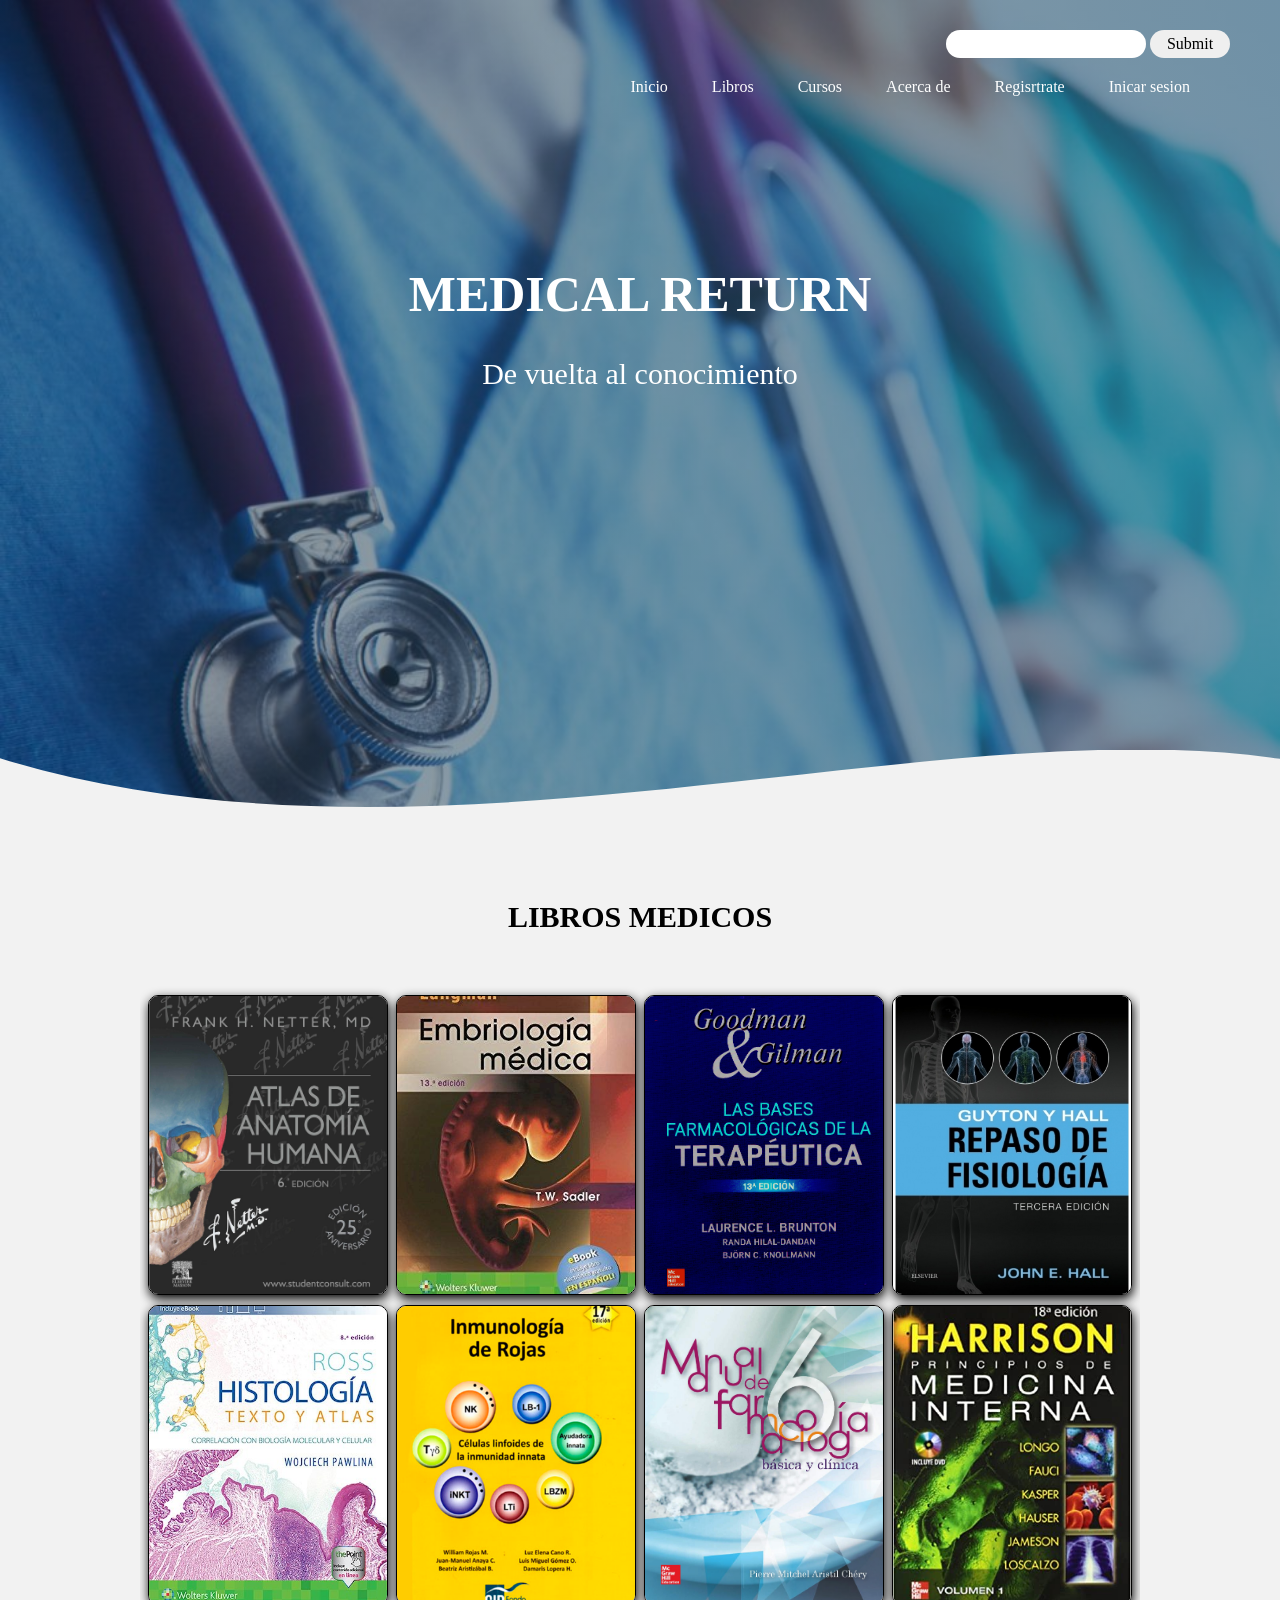
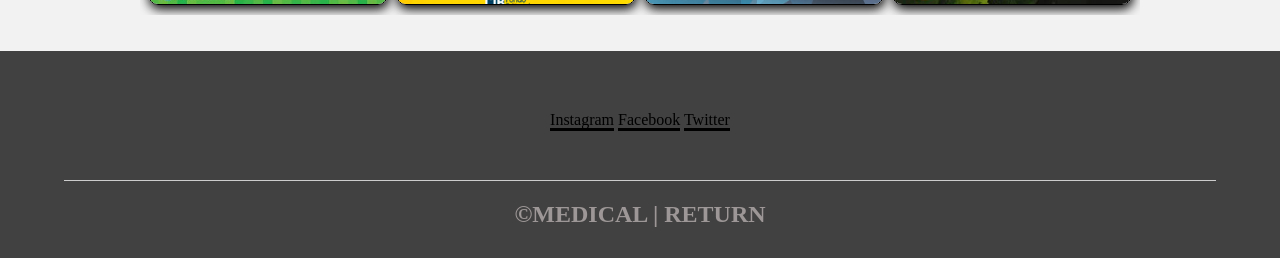
<file: index.html>
<!DOCTYPE html>
<html lang="es">
<head>
    <meta charset="UTF-8">
    <title>Medical return</title>
    <link rel="stylesheet" type="text/css" href="Css/estilo.css">
    <meta name="keywords"content="Medicina,libros,farmacologia,fisiologia,anatomia">
    <meta name="description"content="Esta pagina esta hecha con fines educativos 
    para asi proporcionar un medio de repaso a aquellos estudiantes que 
    buscan instruirse en el ambito medico.">
    <meta name="author"content="Andres Camilo">
    <link rel="icon" href="img/icono.jpg">
    <link rel="stylesheet" type="text/css" href="normalize.css">
    <link rel="preconnect" href="https://fonts.gstatic.com">
    <link href="https://fonts.googleapis.com/css2?family=Handlee&display=swap" rel="stylesheet">

</head>
<body>
        <header>
            <nav>
                <div>
                    <form class="contac-form">
                    <input type="text"required="">
                    <input class="contac-form__input"type="submit"required="">
               
                    </form>
                </div>
                
                <div class="div-form">
               <a class="div-form__a"href="#">Inicio</a>
               <a class="div-form__a"href="#">Libros</a>
               <a class="div-form__a"href="#">Cursos</a>
               <a class="div-form__a"href="#">Acerca de</a>
               <a class="div-form__a"href="#">Regisrtrate</a>
               <a class="div-form__a"href="#">Inicar sesion</a>
                </div>
            </nav>
        <section class="textos-header">
                <h1>MEDICAL RETURN</h1>
                <h2>De vuelta al conocimiento</h2>
            </section> 
        <div class="wave" style="height: 150px; overflow: hidden;" ><svg viewBox="0 0 500 150" preserveAspectRatio="none" style="height: 100%; width: 100%;"><path d="M-58.41,-52.78 C120.48,187.00 349.20,-49.98 501.41,9.38 L500.00,150.00 L0.00,150.00 Z" style="stroke: none; fill: #f2f2f2;"></path></svg></div>
        </header>
 <section class="Libros">
     <div class="contenedor">
         <h2 class="titulo">LIBROS MEDICOS</h2>
         <div class="galeria-libros">
             <div class="imagen-libros">
               <img class="imagen-libros__img"src="img/anatomia.png" alt=""> </a>
               <a href="https://www.mediafire.com/file/1va2h2ij01mxc6x/Atlas_de_Anatomia_Humana_6a_Edicion.rar/file"target="_BLANK"><div class="hover-libros">
               <img class="hover-libros__img"src="img/seleccion.png"alt="">
                     <p class="hover-libros__p">DESCARGAR</p>
                 </div>
             </div></a>
             <div class="imagen-libros">
                <img class="imagen-libros__img"src="img/embriologia.png" alt="">
                <div class="hover-libros">
                    <img class="hover-libros__img"src="img/seleccion.png"alt="">
                    <p class="hover-libros__p">DESCARGAR</p>
                </div>
             </div>
             <div class="imagen-libros">
                <img class="imagen-libros__img"src="img/Famacologia goodman.png" alt=""></a>
                <div class="hover-libros">
                    <img class="hover-libros__img"src="img/seleccion.png"alt=""></a>
                    <p class="hover-libros__p"> DESCARGAR</p>
                </div>
             </div>
             <div class="imagen-libros">
                <img class="imagen-libros__img"src="img/fisiologia.png" alt="">
                <div class="hover-libros">
                    <img class="hover-libros__img"src="img/seleccion.png"alt="">
                    <p class="hover-libros__p">DESCARGAR</p>
                </div>
             </div>
             <div class="imagen-libros">
                <img class="imagen-libros__img"src="img/histologia.png" alt="">
                <div class="hover-libros">
                    <img class="hover-libros__img"src="img/seleccion.png"alt="">
                    <p class="hover-libros__p">DESCARGAR</p>
                </div>
             </div>
             <div class="imagen-libros">
                <img class="imagen-libros__img"src="img/inmunologia rojas .png" alt="">
                <div class="hover-libros">
                    <img class="hover-libros__img"src="img/seleccion.png"alt="">
                    <p class="hover-libros__p">DESCARGAR</p>
                </div>
             </div>
             <div class="imagen-libros">
                <img class="imagen-libros__img"src="img/Manual de farmacologia.png" alt="">
                <div class="hover-libros">
                    <img class="hover-libros__img"src="img/seleccion.png"alt="">
                    <p class="hover-libros__p">DESCARGAR</p>
                </div>
             </div>
             <div class="imagen-libros">
                <img class="imagen-libros__img"src="img/medicina inter.png" alt="">
                <div class="hover-libros">
            <img class="hover-libros__img"src="img/seleccion.png"alt="">
                    <p class="hover-libros__p">DESCARGAR</p>
                </div>
             </div>
         </div>
     </div>
     <p class="form-p">.</p>
     <p class="form-p">.</p>
     
     <footer>
         <div class="contenedor-footer">
             <div class="content-foo">   
                <a class="content-foo__a"contenthref="https://www.instagram.com/andrescamiloospino/"target="_BLANK">Instagram</a>
                <a class="content-foo__a"href="https://www.facebook.com/ospinoandres"target="_BLANK">Facebook</a>
                <a class="content-foo__a"href="https://twitter.com/Andrew_Ospi?s=08"target="_BLANK">Twitter</a>
                
             </div>
         </div>
         <h2 class="titulo-final">&copy;MEDICAL | RETURN</h2>
     </footer>
     
</body>
</html>
</file>
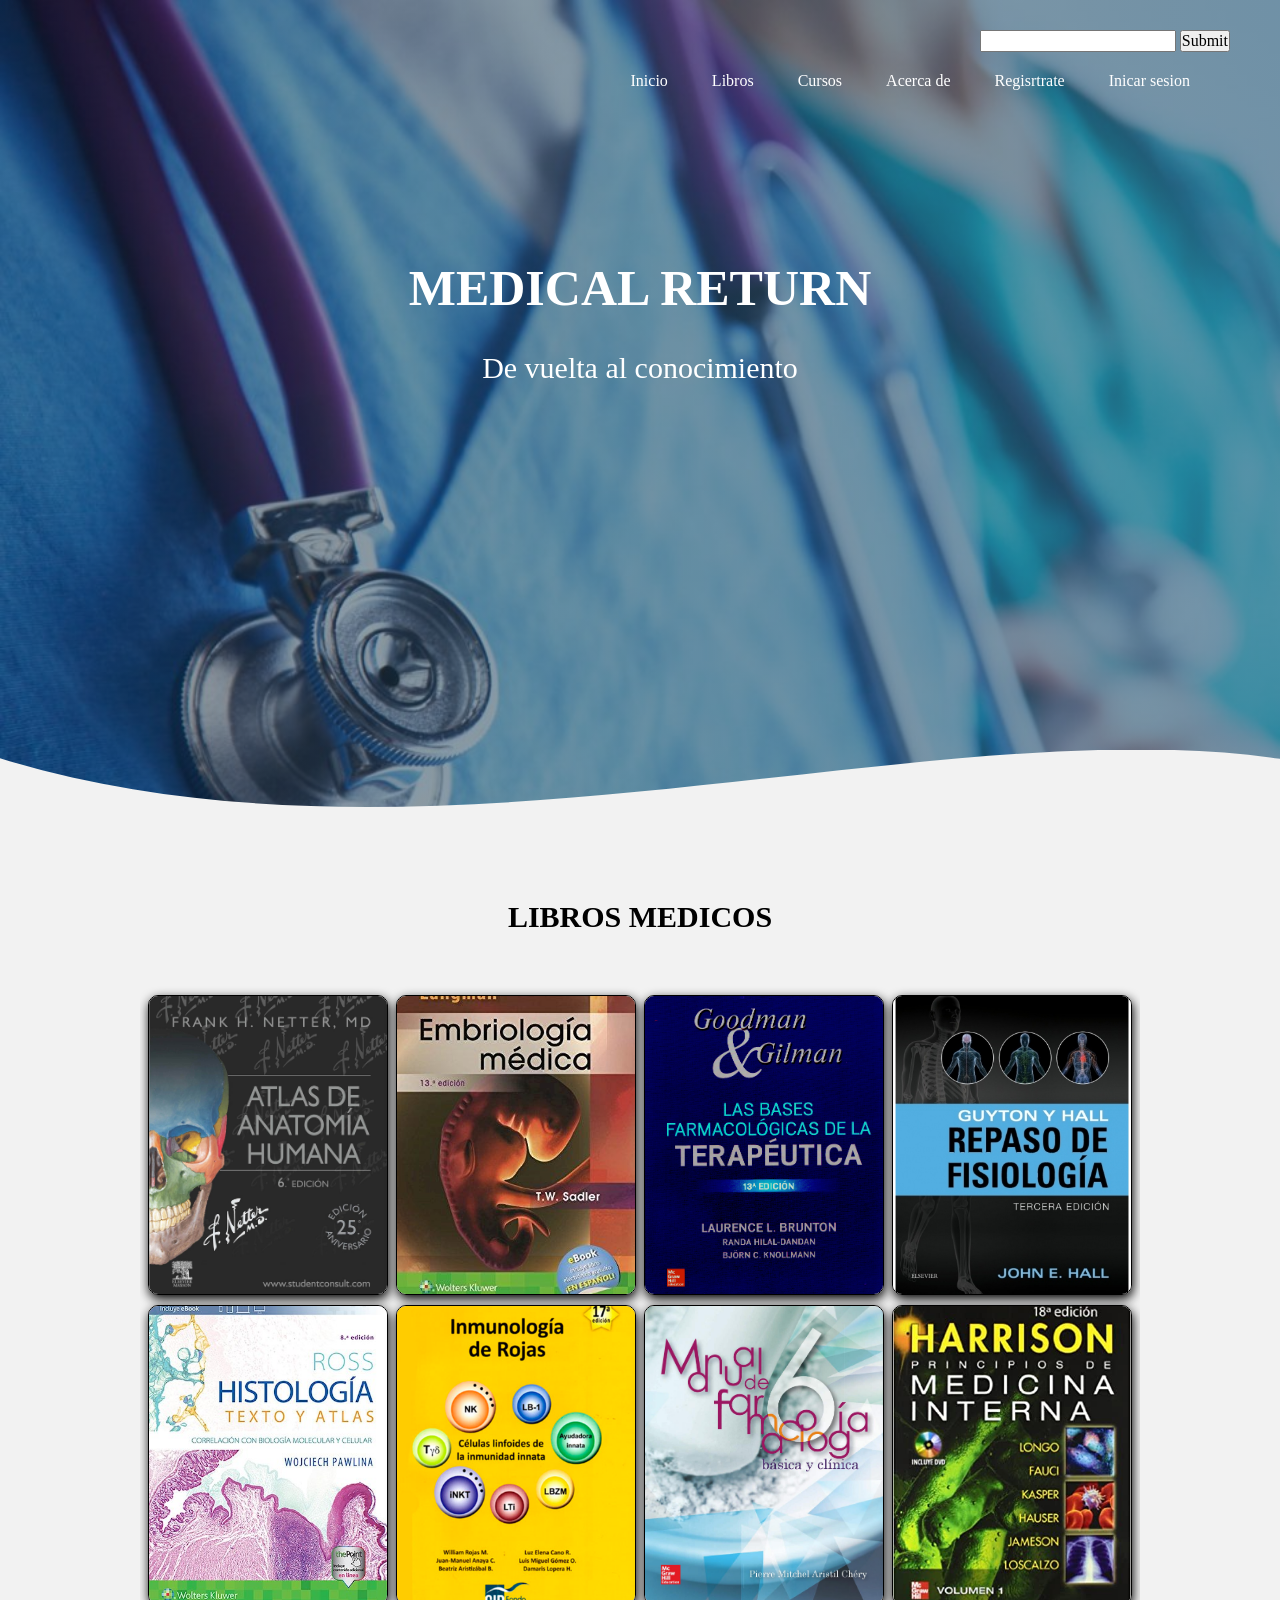
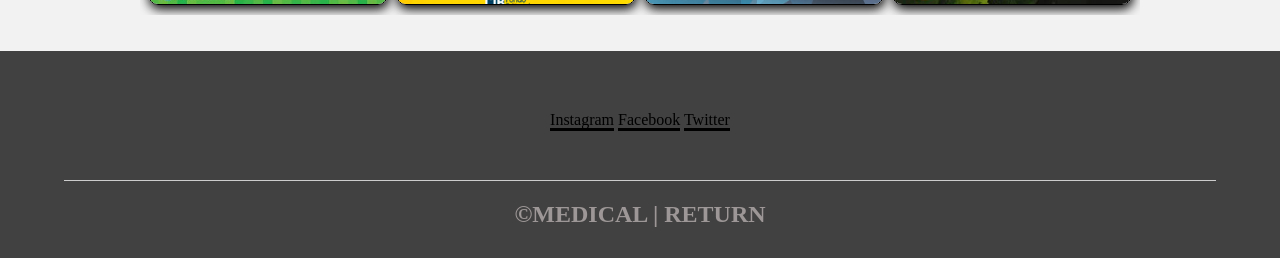
<file: Mi pagina web/index.html>
<!DOCTYPE html>
<html lang="es">
<head>
    <meta charset="UTF-8">
    <title>Medical return</title>
    <link rel="stylesheet" type="text/css" href="Css/estilo.css">
    <meta name="keywords"content="Medicina,libros,farmacologia,fisiologia,anatomia">
    <meta name="description"content="Esta pagina esta hecha con fines educativos 
    para asi proporcionar un medio de repaso a aquellos estudiantes que 
    buscan instruirse en el ambito medico.">
    <meta name="author"content="Andres Camilo">
    <link rel="icon" href="img/icono.jpg">
    <link rel="stylesheet" type="text/css" href="normalize.css">
    <link rel="preconnect" href="https://fonts.gstatic.com">
    <link href="https://fonts.googleapis.com/css2?family=Handlee&display=swap" rel="stylesheet">

</head>
<body>
        <header>
            <nav>
                <div>
                    <form class="contac-form">
                    <input type="text"required="">
                    <input type="submit"required="">
                    </form>
                </div>
                
                <div class="div-form">
               <a class="div-form__a"href="#">Inicio</a>
               <a class="div-form__a"href="#">Libros</a>
               <a class="div-form__a"href="#">Cursos</a>
               <a class="div-form__a"href="#">Acerca de</a>
               <a class="div-form__a"href="#">Regisrtrate</a>
               <a class="div-form__a"href="#">Inicar sesion</a>
                </div>
            </nav>
        <section class="textos-header">
                <h1>MEDICAL RETURN</h1>
                <h2>De vuelta al conocimiento</h2>
            </section> 
        <div class="wave" style="height: 150px; overflow: hidden;" ><svg viewBox="0 0 500 150" preserveAspectRatio="none" style="height: 100%; width: 100%;"><path d="M-58.41,-52.78 C120.48,187.00 349.20,-49.98 501.41,9.38 L500.00,150.00 L0.00,150.00 Z" style="stroke: none; fill: #f2f2f2;"></path></svg></div>
        </header>
 <section class="Libros">
     <div class="contenedor">
         <h2 class="titulo">LIBROS MEDICOS</h2>
         <div class="galeria-libros">
             <div class="imagen-libros">
               <img class="imagen-libros__img"src="img/anatomia.png" alt=""> </a>
               <a href="https://www.mediafire.com/file/1va2h2ij01mxc6x/Atlas_de_Anatomia_Humana_6a_Edicion.rar/file"target="_BLANK"><div class="hover-libros">
               <img class="hover-libros__img"src="img/seleccion.png"alt="">
                     <p class="hover-libros__p">DESCARGAR</p>
                 </div>
             </div></a>
             <div class="imagen-libros">
                <img class="imagen-libros__img"src="img/embriologia.png" alt="">
                <div class="hover-libros">
                    <img class="hover-libros__img"src="img/seleccion.png"alt="">
                    <p class="hover-libros__p">DESCARGAR</p>
                </div>
             </div>
             <div class="imagen-libros">
                <img class="imagen-libros__img"src="img/Famacologia goodman.png" alt=""></a>
                <div class="hover-libros">
                    <img class="hover-libros__img"src="img/seleccion.png"alt=""></a>
                    <p class="hover-libros__p"> DESCARGAR</p>
                </div>
             </div>
             <div class="imagen-libros">
                <img class="imagen-libros__img"src="img/fisiologia.png" alt="">
                <div class="hover-libros">
                    <img class="hover-libros__img"src="img/seleccion.png"alt="">
                    <p class="hover-libros__p">DESCARGAR</p>
                </div>
             </div>
             <div class="imagen-libros">
                <img class="imagen-libros__img"src="img/histologia.png" alt="">
                <div class="hover-libros">
                    <img class="hover-libros__img"src="img/seleccion.png"alt="">
                    <p class="hover-libros__p">DESCARGAR</p>
                </div>
             </div>
             <div class="imagen-libros">
                <img class="imagen-libros__img"src="img/inmunologia rojas .png" alt="">
                <div class="hover-libros">
                    <img class="hover-libros__img"src="img/seleccion.png"alt="">
                    <p class="hover-libros__p">DESCARGAR</p>
                </div>
             </div>
             <div class="imagen-libros">
                <img class="imagen-libros__img"src="img/Manual de farmacologia.png" alt="">
                <div class="hover-libros">
                    <img class="hover-libros__img"src="img/seleccion.png"alt="">
                    <p class="hover-libros__p">DESCARGAR</p>
                </div>
             </div>
             <div class="imagen-libros">
                <img class="imagen-libros__img"src="img/medicina inter.png" alt="">
                <div class="hover-libros">
            <img class="hover-libros__img"src="img/seleccion.png"alt="">
                    <p class="hover-libros__p">DESCARGAR</p>
                </div>
             </div>
         </div>
     </div>
     <p class="form-p">.</p>
     <p class="form-p">.</p>
     
     <footer>
         <div class="contenedor-footer">
             <div class="content-foo">   
                <a class="content-foo__a"contenthref="https://www.instagram.com/andrescamiloospino/"target="_BLANK">Instagram</a>
                <a class="content-foo__a"href="https://www.facebook.com/ospinoandres"target="_BLANK">Facebook</a>
                <a class="content-foo__a"href="https://twitter.com/Andrew_Ospi?s=08"target="_BLANK">Twitter</a>
                
             </div>
         </div>
         <h2 class="titulo-final">&copy;MEDICAL | RETURN</h2>
     </footer>
     
</body>
</html>
</file>
<file: Css/estilo.css>
*{font-family: 'Italianno', cursive; }
input{
    border:none;
    width: 200px;
    height: 28px;
    border-radius: 15px;
}
.contac-form__input{
    width: 80px;
}

.contenedor{
    padding: 60 px 0;
    width:90% ;
    max-width: 1000px;
    margin: auto;
    overflow: hidden;
}
.titulo{
    color:black;
    font-size: 30px;
    text-align: center;
    margin-bottom: 60px;
}

/* HEADER*/
 header{
     width: 100%;
     height: 600px;
     background: #bdc3c7;
    /* fallback for old browsers */
     background: -webkit-linear-gradient(to right, hsla(210, 29%, 24%, 0.616), hsla(204, 8%, 76%, 0.671)),  url(../img/MEDICINA.jpg); 
    /* Chrome 10-25, Safari 5.1-6 */
     background: linear-gradient(to right, hsla(210, 94%, 6%, 0.39), hsla(204, 44%, 36%, 0.671)),  url(../img/MEDICINA.jpg); 
    /* W3C, IE 10+/ Edge, Firefox 16+, Chrome 26+, Opera 12+, Safari 7+ */
    background-size: cover;
    background-attachment: fixed;
    position: relative;
    height: 100vh;
     
 }
 nav{
     text-align: right;
     padding: 30px 50px 0 0;
 }

 .div-form__a{
     color: #fff;
     font-weight: 300;
     text-decoration: none;
     margin-right: 40px;
 }


.contac-form input{
    margin-bottom: 20px;
}
.div-form__a:hover{
    text-decoration: underline;
}

.wave{
    position: absolute;
    bottom: 0;
    width: 100%;
}
.textos-header{
    display: flex;
    height: 430px;
    width: 100%;
    align-items: center;
    justify-content:center;
    flex-direction:column;
    text-align: center;
}

.textos-header h1{
    font-size: 50px;
    color: #fff;
}

.textos-header h2{
    font-size: 30px;
    font-weight: 300;
    color: #fff;
}

/*GALERIA*/

.Libros{
    background: #f2f2f2;
}

.galeria-libros{
    display: flex;
    justify-content: space-evenly;
    flex-wrap: wrap;
    
}

.imagen-libros{
    width: 24%;
    margin-bottom: 10px;
    height: 300px;
    overflow: hidden;
    cursor: pointer;
    box-shadow:1px 4px 11px 0 #000;
    border-radius: 10px;
    border:solid 0.2px;
    position: relative;
  
}

.imagen-libros:hover{
    bottom: 5px;
}

.imagen-libros__img{
    width: 100%;
    height: 100%;
    object-fit: cover;
    display: block;
    
}

.hover-libros{
    position: absolute  ;
    width: 100%;
    height: 100%;
    top: 0;
    transform: scale(0);
    background: #bdc3c7; 
     /* fallback for old browsers */
    background: -webkit-linear-gradient(to right, #2c3e50, #bdc3c7); 
     /* Chrome 10-25, Safari 5.1-6 */
    background: linear-gradient(to right, hsla(210, 29%, 24%, 0.623), #bdc3c77c); 
    /* W3C, IE 10+/ Edge, Firefox 16+, Chrome 26+, Opera 12+, Safari 7+ */    
    transition: transform .4s;
    display: flex;
    justify-content: center;
    align-items: center;
    flex-direction: column;
    
    
}
.hover-libros__img{
    width: 50px;
}

.hover-libros__p{
    color: rgb(0, 0, 0)
}

.imagen-libros:hover  .hover-libros{
    transform: scale(1  );
}
/*footer*/
footer{
    background:#414141 ;
    padding: 60px 0 30px 0;
    margin: auto;
    overflow: hidden;
}
.contenedor-footer{
    display: flex;
    width: 90%;
    justify-content: space-evenly;
    margin: auto;
    padding-bottom: 50px;
    border-bottom: 1px solid #ccc;
}
.content-foo{
    text-align: center;
     }

.content-foo__a{
    color: #ffff;
    border-bottom: 3px solid;
    color: #000;
    text-decoration: none;
}

.titulo-final{
    text-align: center;
    font-size: 24px;
    margin: 20px 0 0 0;
    color: #9e9797;
}
.content-foo__a:hover{
    text-decoration: underline;
    
}
.form-p{
    color: #f2f2f2 ;
}
</file>
<file: Mi pagina web/Css/estilo.css>
*{font-family: 'Italianno', cursive; }

.contenedor{
    padding: 60 px 0;
    width:90% ;
    max-width: 1000px;
    margin: auto;
    overflow: hidden;
}
.titulo{
    color:black;
    font-size: 30px;
    text-align: center;
    margin-bottom: 60px;
}

/* HEADER*/
 header{
     width: 100%;
     height: 600px;
     background: #bdc3c7;
    /* fallback for old browsers */
     background: -webkit-linear-gradient(to right, hsla(210, 29%, 24%, 0.616), hsla(204, 8%, 76%, 0.671)),  url(../img/MEDICINA.jpg); 
    /* Chrome 10-25, Safari 5.1-6 */
     background: linear-gradient(to right, hsla(210, 94%, 6%, 0.39), hsla(204, 44%, 36%, 0.671)),  url(../img/MEDICINA.jpg); 
    /* W3C, IE 10+/ Edge, Firefox 16+, Chrome 26+, Opera 12+, Safari 7+ */
    background-size: cover;
    background-attachment: fixed;
    position: relative;
    height: 100vh;
     
 }
 nav{
     text-align: right;
     padding: 30px 50px 0 0;
 }

 .div-form__a{
     color: #fff;
     font-weight: 300;
     text-decoration: none;
     margin-right: 40px;
 }


.contac-form input{
    margin-bottom: 20px;
}
.div-form__a:hover{
    text-decoration: underline;
}

.wave{
    position: absolute;
    bottom: 0;
    width: 100%;
}
.textos-header{
    display: flex;
    height: 430px;
    width: 100%;
    align-items: center;
    justify-content:center;
    flex-direction:column;
    text-align: center;
}

.textos-header h1{
    font-size: 50px;
    color: #fff;
}

.textos-header h2{
    font-size: 30px;
    font-weight: 300;
    color: #fff;
}

/*GALERIA*/

.Libros{
    background: #f2f2f2;
}

.galeria-libros{
    display: flex;
    justify-content: space-evenly;
    flex-wrap: wrap;
    
}

.imagen-libros{
    width: 24%;
    margin-bottom: 10px;
    height: 300px;
    overflow: hidden;
    cursor: pointer;
    box-shadow:1px 4px 11px 0 #000;
    border-radius: 10px;
    border:solid 0.2px;
    position: relative;
  
}

.imagen-libros:hover{
    bottom: 5px;
}

.imagen-libros__img{
    width: 100%;
    height: 100%;
    object-fit: cover;
    display: block;
    
}

.hover-libros{
    position: absolute  ;
    width: 100%;
    height: 100%;
    top: 0;
    transform: scale(0);
    background: #bdc3c7; 
     /* fallback for old browsers */
    background: -webkit-linear-gradient(to right, #2c3e50, #bdc3c7); 
     /* Chrome 10-25, Safari 5.1-6 */
    background: linear-gradient(to right, hsla(210, 29%, 24%, 0.623), #bdc3c77c); 
    /* W3C, IE 10+/ Edge, Firefox 16+, Chrome 26+, Opera 12+, Safari 7+ */    
    transition: transform .4s;
    display: flex;
    justify-content: center;
    align-items: center;
    flex-direction: column;
    
    
}
.hover-libros__img{
    width: 50px;
}

.hover-libros__p{
    color: rgb(0, 0, 0)
}

.imagen-libros:hover  .hover-libros{
    transform: scale(1  );
}
/*footer*/
footer{
    background:#414141 ;
    padding: 60px 0 30px 0;
    margin: auto;
    overflow: hidden;
}
.contenedor-footer{
    display: flex;
    width: 90%;
    justify-content: space-evenly;
    margin: auto;
    padding-bottom: 50px;
    border-bottom: 1px solid #ccc;
}
.content-foo{
    text-align: center;
     }

.content-foo__a{
    color: #ffff;
    border-bottom: 3px solid;
    color: #000;
    text-decoration: none;
}

.titulo-final{
    text-align: center;
    font-size: 24px;
    margin: 20px 0 0 0;
    color: #9e9797;
}
.content-foo__a:hover{
    text-decoration: underline;
    
}
.form-p{
    color: #f2f2f2 ;
}
</file>
